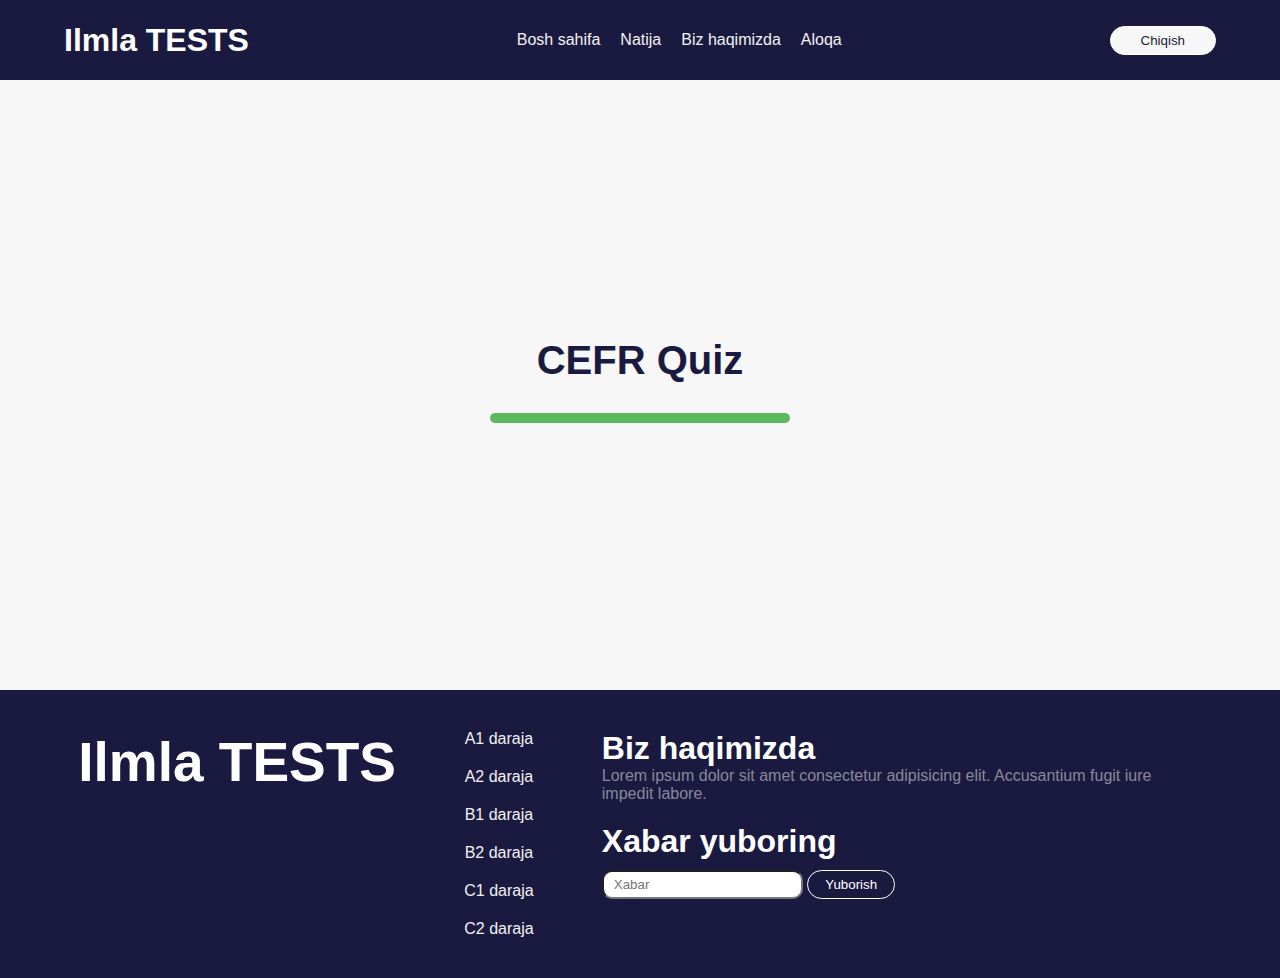
<file: templates/quiz.html>
<!DOCTYPE html>
<html lang="en">
<head>
    <meta charset="UTF-8">
    <meta name="viewport" content="width=device-width, initial-scale=1.0">
    <title>Quiz - Ilmla TESTS</title>
    <link rel="stylesheet" href="/static/css/quiz.css">
    <link rel="stylesheet" href="/static/css/style.css">
</head>
<body>
    <header>
        <div class="header-wrapper">
            <h1>Ilmla TESTS</h1>
            <nav>
                <ul>
                    <li><a href="/">Bosh sahifa</a></li>
                    <li><a href="/results">Natija</a></li>
                    <li><a href="#footer">Biz haqimizda</a></li>
                    <li><a href="#footer">Aloqa</a></li>
                </ul>
            </nav>
            <div class="re-log">
                <button class="logout"><a href="/logout">Chiqish</a></button>
            </div>
        </div>
    </header>

    <section class="quiz-container">
        <h1>CEFR Quiz</h1>
        <div id="timer-bar">
            <div id="timer-progress"></div>
        </div>
        <div id="question-box">
            <div id="question"></div>
            <div id="options"></div>
            <div id="feedback"></div>
        </div>

        <script id="savollar-data" type="application/json">
            {{ savollar | tojson | safe }}
        </script>
    </section>

    <footer>
        <div class="footer-wrapper" id="footer">
            <div class="footer-left">
                <h1>Ilmla TESTS</h1>
            </div>
            <div class="footer-right">
                <div class="degrees">
                    <ul>
                        <li>A1 daraja</li>
                        <li>A2 daraja</li>
                        <li>B1 daraja</li>
                        <li>B2 daraja</li>
                        <li>C1 daraja</li>
                        <li>C2 daraja</li>
                    </ul>
                </div>
            </div>
            <div class="footer-main">
                <div class="about-us">
                    <h1>Biz haqimizda</h1>
                    <p>Lorem ipsum dolor sit amet consectetur adipisicing elit. Accusantium fugit iure impedit labore.</p>
                </div>
                <div class="contact">
                    <h1>Xabar yuboring</h1>
                    <input type="text" placeholder="Xabar">
                    <button class="send">Yuborish</button>
                </div>
            </div>
        </div>
    </footer>

    <script src="/static/js/quiz.js"></script>
</body>
</html>
</file>
<file: static/css/quiz.css>
* {
    margin: 0;
    padding: 0;
    box-sizing: border-box;
    font-family: sans-serif;
    scroll-behavior: smooth;
}

body {
    background-color: #F7F7F7;
    color: #1A1A40;
    display: flex;
    flex-direction: column;
    width: 100%;
}



.quiz-container {
    width: 100vw;
    display: flex;
    flex-direction: column;
    justify-content: center;
    align-items: center;
    padding: 40px 20px;
    min-height: calc(100vh - 330px); 
    margin-top: 120px;
}

.quiz-container h1 {
    color: #1A1A40;
    font-size: 40px;
    margin-bottom: 20px;
}

#question {
    font-size: 24px;
    color: #1A1A40;
    margin-bottom: 20px;
    text-align: center;
    max-width: 800px;
}

#options {
    display: flex;
    flex-direction: column;
    gap: 15px;
    margin-bottom: 20px;
    max-width: 600px;
    width: 100%;
}

#options label {
    display: flex;
    align-items: center;
    padding: 10px;
    background-color: #ffffff;
    border: 1px solid #1A1A40;
    border-radius: 10px;
    cursor: pointer;
    transition: background-color 0.3s ease;
}

#options label:hover {
    background-color: #daf0ff;
    transform: scaleY(0.1);
}

#options input[type="radio"] {
    margin-right: 10px;
}

.btn {
    background-color: #1A1A40;
    color: #F7F7F7;
    padding: 10px 20px;
    border: none;
    border-radius: 15px;
    cursor: pointer;
    transition: background-color 0.3s ease;
}

.btn:hover {
    background-color: #ffffff;
    color: #1A1A40;
    border: 1px solid #1A1A40;
}

#feedback {
    margin-top: 20px;
    font-size: 18px;
    font-weight: bold;
    color: #1A1A40;
}

#timer-bar {
    width: 300px;
    height: 10px;
    background-color: #ccc;
    margin: 10px auto;
    border-radius: 5px;
    overflow: hidden;
}

#timer-progress {
    width: 100%;
    height: 100%;
    background-color: #5cb85c;
    transition: width 15s linear;
}
</file>
<file: static/css/style.css>
html, * {
    margin: 0;
    padding: 0;
    box-sizing: border-box;
    font-family: sans-serif;
    scroll-behavior: smooth;
}

body {
    background-color: #F7F7F7;
    color: #1A1A40;
    display: flex;
    flex-direction: column;
    min-height: 100vh;
    position: relative;
    width: 100%;
}

header {
    display: flex;
    width: 100%;
    justify-content: center;
    align-items: center;
    background-color: #1a1a40;
    color: #F7F7F7;
    height: 80px;
    backdrop-filter: blur(10px);
    -webkit-backdrop-filter: blur(10px);
    position: fixed;
    top: 0;
    z-index: 1000;
}

.header-wrapper {
    display: flex;
    flex-direction: row;
    justify-content: space-between;
    align-items: center;
    width: 90%;
}

h1 {
    color: white;
}

nav {
    display: flex;
}

ul {
    display: flex;
    gap: 20px;
    justify-content: center;
    align-items: center;
}

li {
    list-style: none;
}

a {
    text-decoration: none;
    color: aliceblue;
}

.logout {
    padding: 6px 17px;
    border-radius: 15px;
    background-color: #F7F7F7;
    border: white 1px solid;
    color: #1A1A40;
}

.logout > a {
    color: #1A1A40;
    padding: 6px 13px;
}

.logout:hover {
    color: #F7F7F7;
    background-color: #1A1A40;
    transform: scaleY(1.14);
    transition: 0.4s;
    border: 1px solid #f1f1f1;
}
.logout > a:hover{
    color: #dfdfdf;
}


button {
    padding: 6px 17px;
    border-radius: 15px;
    background-color: #1A1A40;
    border: white 1px solid;
    color: #ffffff;
}

button > a {
    color: #ffffff;
    padding: 6px 13px;
}

button:hover {
    color: #1A1A40;
    background-color: #f1f1f1;
    transition: 0.3s;
    border: 1px solid #1A1A40;
}

button > a:hover {
    color: #1A1A40;
}

nav a {
    font-size: 16px;
    color: #f1f1f1;
    font-weight: 500;
    transition: 0.3s ease;
    padding-bottom: 0.5rem;
    position: relative;
}

nav a:hover,
nav a.active {
    color: #ffffff;
}

nav a::after {
    content: '';
    position: absolute;
    bottom: 0;
    left: 0;
    width: 100%;
    height: 3px;
    background-color: #ffffff;
    transform: scaleX(0);
    transform-origin: bottom right;
    transition: transform 0.3s ease-out;
}

nav a:hover::after,
nav a.active::after {
    transform: scaleX(1);
    transform-origin: bottom left;
}

.hero {
    width: 100%;
    background-color: #1A1A40;
    color: #f1f1f1;
    display: flex;
    flex-direction: column;
    justify-content: center;
    align-items: center;
    height: 200px;
    margin-top: 80px;
}

.hero > h1 {
    font-size: 50px;
}

.hero-p {
    color: #ffffffad;
    margin-left: auto;
    margin-right: auto;
}

section {
    min-height: 500px;
    width: 100%;
    padding: 40px 0;
}

.try {
    width: 100%;
    padding: 20px;
    display: flex;
    justify-content: center;
    align-items: center;
    flex-wrap: wrap;
    flex-direction: row;
}

.try > .right {
    width: 400px;
    letter-spacing: 1px;
    color: #696969;
    margin: 20px;
}

.left > img {
    width: 100%;
    max-width: 600px;
    border-radius: 10px;
}

.right > button {
    background-color: #1a1a40;
    padding: 10px 17px;
    margin-top: 30px;
}

.right > button:hover {
    background-color: #fbfbff;
    border: 1px solid #1a1a40;
}

.right > button > a:hover {
    color: #1a1a40;
}

.right > button > a {
    color: #f1f1f1;
    padding: 7px 12px;
}

.right > h1 {
    color: #1a1a40;
    padding: 10px;
    font-size: 40px;
}

.right > p {
    padding: 10px;
}

.cefr {
    width: 100%;
    display: flex;
    justify-content: center;
    align-items: center;
    background-color: #daf0ff2f;
    padding: 40px 0;
}

.cefr-wrapper{
    flex-direction: row-reverse;
}
.cefr-wrapper,
.try-wrapper {
    width: 100%;
    display: flex;
    flex-wrap: wrap;
    gap: 20px;
    justify-content: center;
}

.main {
    width: 100%;
    display: flex;
    flex-direction: column;
    justify-content: center;
    align-items: center;
}

.main-h1 {
    color: #1a1a40;
    font-size: 50px;
}

.main-p {
    color: #4d4d4d;
    text-align: center;
    max-width: 800px;
    margin: 0 auto;
}

.main-btn {
    background-color: #1a1a40;
    padding: 10px 17px;
    margin-top: 30px;
}

.main-btn:hover {
    background-color: #fff;
    border: #1a1a40 1px solid;
}

.main-btn > a {
    color: #f1f1f1;
}

.main-btn > a:hover {
    color: #1A1A40;
}

footer {
    background-color: #1A1A40;
    display: flex;
    justify-content: center;
    align-items: center;
    width: 100%;
    padding: 40px 0;
    margin-top: auto;
}

.footer-wrapper {
    width: 95%;
    max-width: 1200px;
    display: flex;
    flex-wrap: wrap;
    color: #f1f1f1;
    justify-content: space-evenly;
    gap: 30px;
}

.footer-right {
    display: flex;
    flex-direction: row;
}

.about-us > p {
    color: #ffffff7b;
}

.degrees > ul {
    display: flex;
    flex-direction: column;
}

.footer-main {
    display: flex;
    flex-direction: column;
    gap: 20px;
}

.contact > input {
    padding: 5px 10px;
    border-radius: 10px;
    margin-top: 10px;
}

.footer-left > h1 {
    font-size: 55px;
}

p {
    max-width: 600px;
}
</file>
